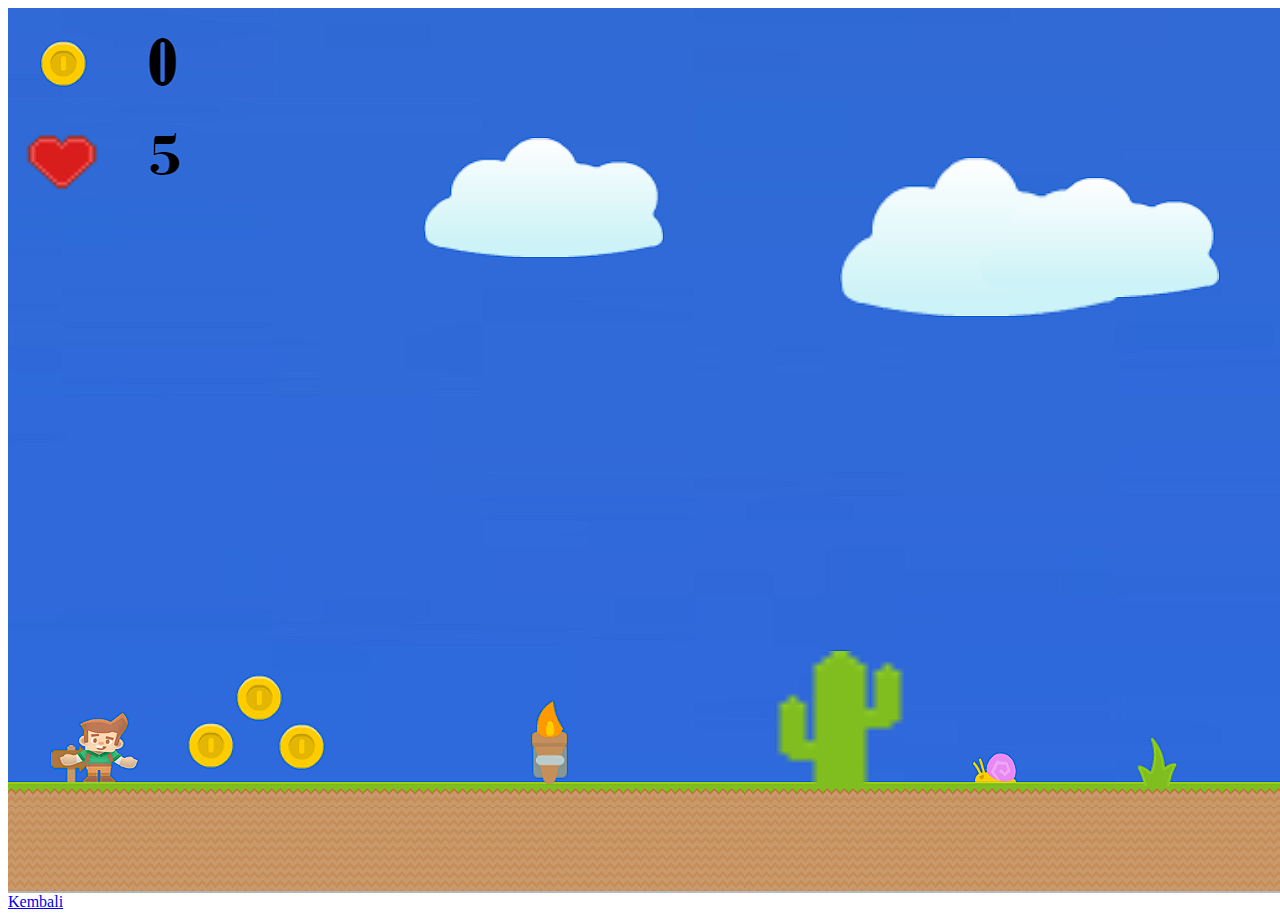
<file: projek.html>
<html>
  <head>
    <title>Projek</title>
  </head>
  <body>
    <center>
      <a href="index.html"><img src="img/project 1.png" /></a>
    </center>
    <a href="index.html">Kembali</a>
  </body>
</html>
</file>
